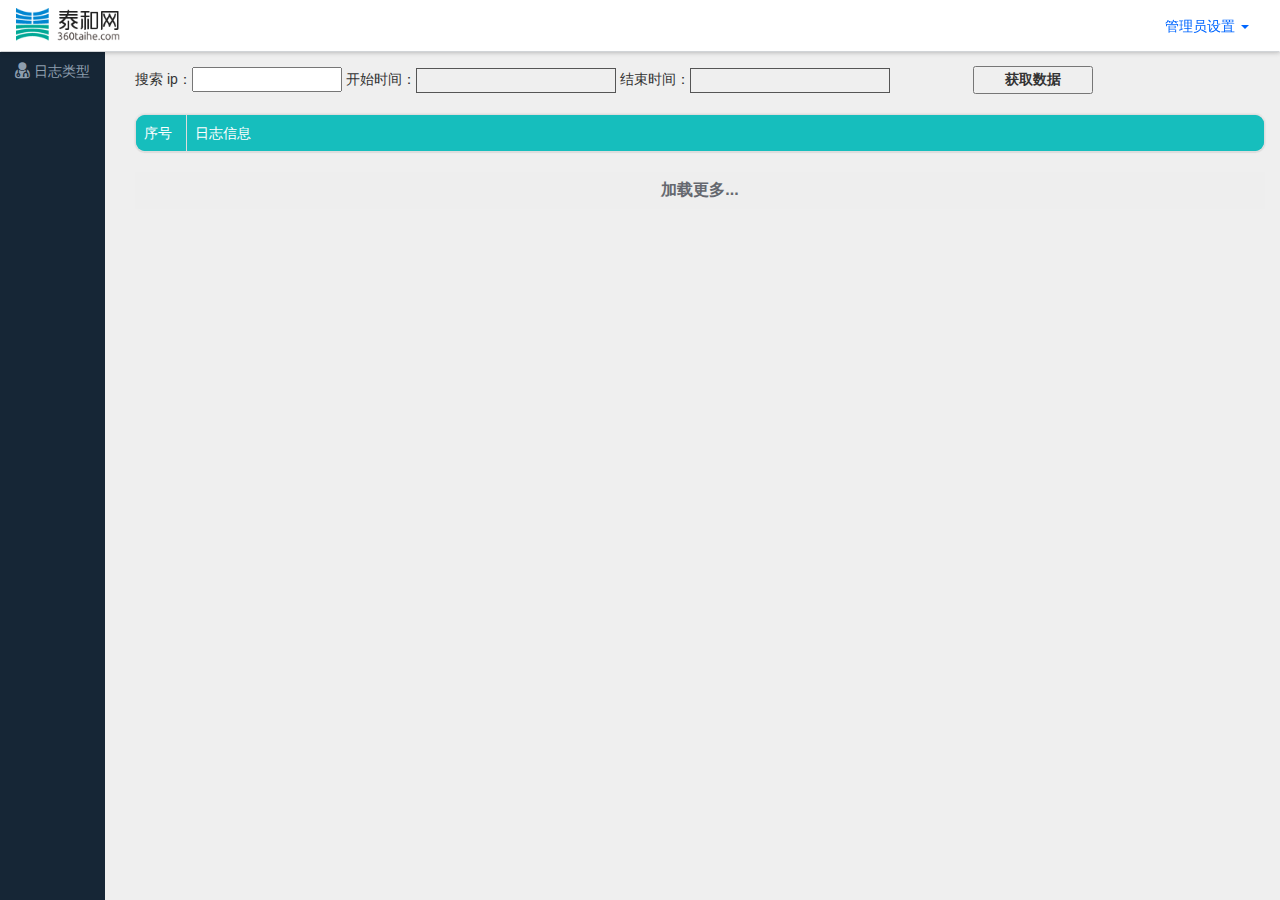
<file: index.html>
<!DOCTYPE html>
<html >
<head lang="en">
    <meta charset="UTF-8">
    <title>泰然云日志平台</title>
    <link rel="stylesheet" href="framework/bootstrap-3.0.0/css/bootstrap.min.css">
    <link rel="stylesheet" href="css/cxcalendar.css">
    <link rel="stylesheet" href="framework/Font-Awesome-3.2.1/css/font-awesome.min.css">
    <link rel="stylesheet" href="css/style.css">
    <link rel="stylesheet" href="css/calendar-date.css">
    <link id="scrollUpTheme" rel="stylesheet" href="css/themes/pill.css">
    <link rel="stylesheet" href="css/pubu.css">
    <link rel="stylesheet" href="css/bigimg.css">
    <!--<link id="scrollUpTheme1" rel="stylesheet" href="css/labs.css">-->

    <script src="framework/jquery-1.9.1.js"></script>
    <script src="js/calendar.js"></script>
    <script type="text/javascript" src="framework/bootstrap-3.0.0/js/bootstrap.js"></script>
    <script type="text/javascript" src="js/index2.html.js"></script>
    <script type="text/javascript" src="js/calendar-date.js" charset="GB2312"></script>
</head>
<body onload="showLog()">
<header id="header" class="navbar" ui-view="headbar">
    <div class="container-fluid">
        <!-- Brand and toggle get grouped for better mobile display -->
        <div class="navbar-brand">
            <img src="images/logo.png" height="34"/>
        </div>
        <!-- Collect the nav links, forms, and other content for toggling -->
        <div class="collapse navbar-collapse" id="bs-example-navbar-collapse-1">
            <ul class="nav navbar-nav navbar-right">
                <li class="dropdown">
                    <a class="dropdown-toggle" data-toggle="dropdown" role="button" aria-expanded="false">管理员设置 <span class="caret"></span></a>
                    <ul class="dropdown-menu" role="menu">
                        <li><a href="#">修改密码</a></li>
                        <li><a href="#">添加管理员</a></li>
                        <li class="divider"></li>
                        <li><a href="#">退出登录</a></li>
                    </ul>
                </li>
            </ul>
        </div><!-- /.navbar-collapse -->
    </div><!-- /.container-fluid -->
</header>
<section id="top"></section>
<nav id="nav" class="nav-primary nav-vertical" ui-view="navtype" ng-controller="navCtrl">
        <ul class="nav">
            <li>
                <a href="#userMeun" class="nav-header menu-first collapsed" data-toggle="collapse"><i class="icon-user-md icon-large"></i> 日志类型</a>
                <ul id="userMeun" class="nav nav-list collapse menu-second">
                    <li><a href="index.html" >access</a></li>
                    <li><a href="localhost.html">localhost</a></li>
                    <li><a href="hzcms.html">hzcms</a></li>
                    <li><a href="mysqld.html">mysqld</a></li>
                    <li><a href="catalina.html">catalina</a></li>

                </ul>
            </li>
            <!--<li>-->
                <!--<a href="#articleMenu" class="nav-header menu-first collapsed" data-toggle="collapse"><i class="icon-book icon-large"></i> 文章管理</a>-->
                <!--<ul id="articleMenu" class="nav nav-list collapse menu-second">-->
                    <!--<li><a href="#">添加文章</a></li>-->
                    <!--<li><a href="#">文章列表</a></li>-->
                <!--</ul>-->
            <!--</li>-->
        </ul>
</nav>

<section id="content">

    <section class="main padder">
        <div>
            <p>
               <!--日志类型：<select id="get_log_name" name="log_name">-->
                    <!--<option value="mysqld">mysqld</option>-->
                    <!--<option value="localhost_access_log" selected="true">localhost_access_log</option>-->
                    <!--<option value="localhost">localhost</option>-->
                    <!--<option value="hzcms">hzcms</option>-->
                    <!--<option value="catalina">catalina</option>-->
                <!--</select>-->
                搜索 ip：<input  id="search" name="GETIP" type="text" style="width:150px;height:25px">

                开始时间：<input id="start_time" name="mydate" type="text" class="input_cxcalendar" style="width:200px;height:25px" >
                结束时间：<input id="end_time" name="mydate2" type="text" class="input_cxcalendar" style="width:200px;height:25px">
                <button  id="viewmoretablename" value="localhost_access_log" onclick="showLog()" style="width:120px;height:28px;margin-left:80px"><label>获取数据</label></button>
            </p>


        </div>

            <div class="clear"></div>
            <div class="templatemo-content-widget no-padding">
                <div class="panel panel-default table-responsive">
                    <table name="tableHead"  class="table table-striped table-bordered templatemo-user-table">
                        <thead>
                        <tr style="background-color:#16bebd">
                            <td style="width: 50px">序号</td>
                            <td  >日志信息</td>
                        </tr>
                        </thead>
                        <tbody id="getJSON">
                        </tbody>
                    </table>
                </div>
            </div>

        <div  class="load_more" onclick="viewMore()"  >
            <span class="load_more_text" >加载更多...</span>
        </div>

        </section>
</section>

<script src="js/jquery.scrollUp.min.js"></script>
<script>
    $(function () {
        $.scrollUp();
    });
</script>


</body>
<script type="text/javascript" charset="GB2312">
    $('.input_cxcalendar').each(function(){
        var a = new Calendar({
            targetCls: $(this),
            type: 'yyyy-mm-dd HH:MM:SS',
            wday:0
        },function(val){
            console.log(val);
        });
    });
</script>

</html>
</file>
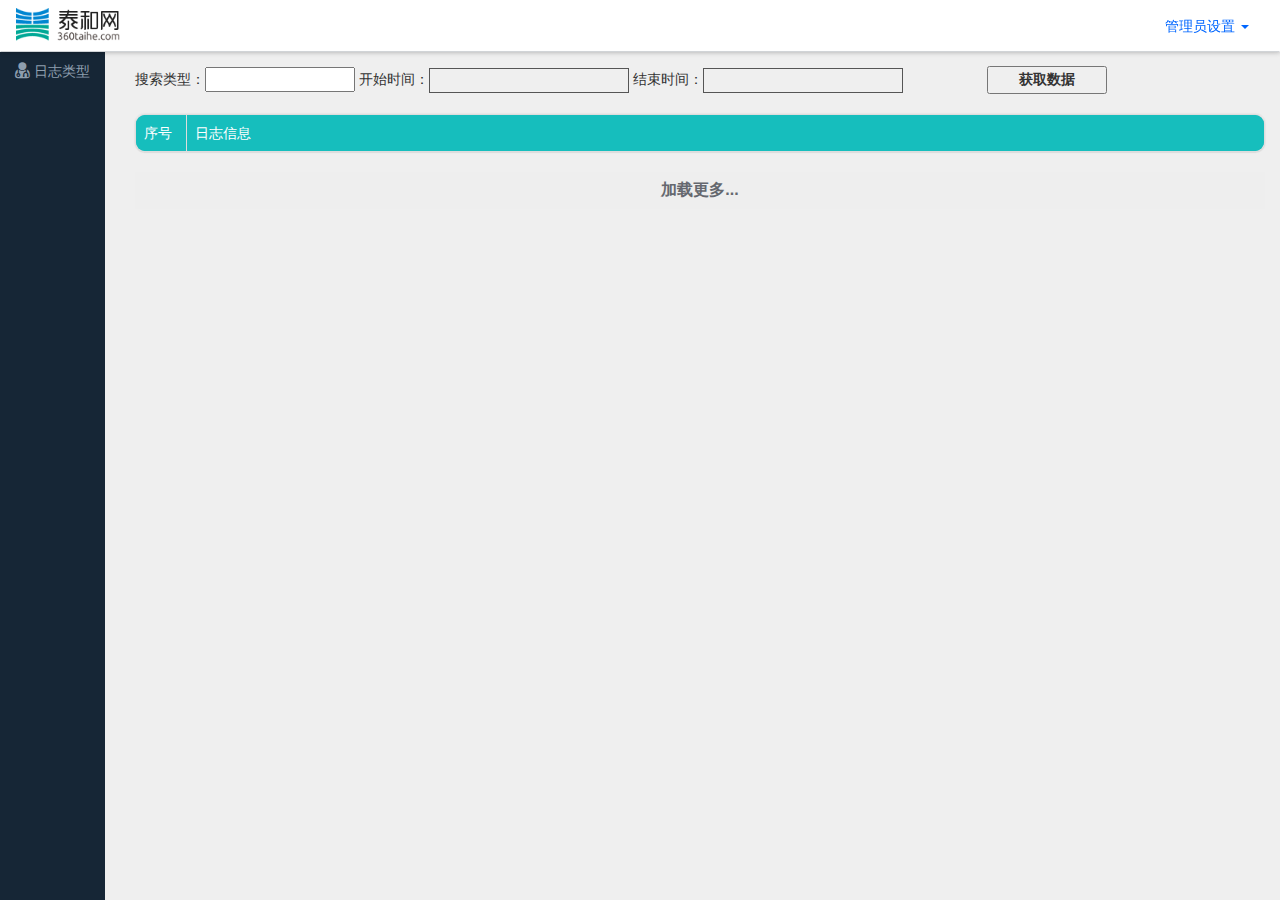
<file: catalina.html>
<!DOCTYPE html>
<html >
<head lang="en">
    <meta charset="UTF-8">
    <title>泰然云日志平台</title>
    <link rel="stylesheet" href="framework/bootstrap-3.0.0/css/bootstrap.min.css">
    <link rel="stylesheet" href="css/cxcalendar.css">
    <link rel="stylesheet" href="framework/Font-Awesome-3.2.1/css/font-awesome.min.css">
    <link rel="stylesheet" href="css/style.css">
    <link rel="stylesheet" href="css/calendar-date.css">
    <link id="scrollUpTheme" rel="stylesheet" href="css/themes/pill.css">
    <link rel="stylesheet" href="css/pubu.css">
    <link rel="stylesheet" href="css/bigimg.css">
    <!--<link id="scrollUpTheme1" rel="stylesheet" href="css/labs.css">-->

    <script src="framework/jquery-1.9.1.js"></script>
    <script src="js/calendar.js"></script>
    <script type="text/javascript" src="framework/bootstrap-3.0.0/js/bootstrap.js"></script>
    <script type="text/javascript" src="js/index2.html.js"></script>
    <script type="text/javascript" src="js/calendar-date.js" charset="GB2312"></script>
</head>
<body onload="showLog()">
<header id="header" class="navbar" ui-view="headbar">
    <div class="container-fluid">
        <!-- Brand and toggle get grouped for better mobile display -->
        <div class="navbar-brand">
            <img src="images/logo.png" height="34"/>
        </div>
        <!-- Collect the nav links, forms, and other content for toggling -->
        <div class="collapse navbar-collapse" id="bs-example-navbar-collapse-1">
            <ul class="nav navbar-nav navbar-right">
                <li class="dropdown">
                    <a class="dropdown-toggle" data-toggle="dropdown" role="button" aria-expanded="false">管理员设置 <span class="caret"></span></a>
                    <ul class="dropdown-menu" role="menu">
                        <li><a href="#">修改密码</a></li>
                        <li><a href="#">添加管理员</a></li>
                        <li class="divider"></li>
                        <li><a href="#">退出登录</a></li>
                    </ul>
                </li>
            </ul>
        </div><!-- /.navbar-collapse -->
    </div><!-- /.container-fluid -->
</header>
<section id="top"></section>
<nav id="nav" class="nav-primary nav-vertical" ui-view="navtype" ng-controller="navCtrl">
    <ul class="nav">
        <li>
            <a href="#userMeun" class="nav-header menu-first collapsed" data-toggle="collapse"><i class="icon-user-md icon-large"></i> 日志类型</a>
            <ul id="userMeun" class="nav nav-list collapse menu-second">
                <li><a href="index.html">access</a></li>
                <li><a href="localhost.html">localhost</a></li>
                <li><a href="hzcms.html">hzcms</a></li>
                <li><a href="mysqld.html">mysqld</a></li>
                <li><a href="catalina.html">catalina</a></li>

            </ul>
        </li>
        <!--<li>-->
        <!--<a href="#articleMenu" class="nav-header menu-first collapsed" data-toggle="collapse"><i class="icon-book icon-large"></i> 文章管理</a>-->
        <!--<ul id="articleMenu" class="nav nav-list collapse menu-second">-->
        <!--<li><a href="#">添加文章</a></li>-->
        <!--<li><a href="#">文章列表</a></li>-->
        <!--</ul>-->
        <!--</li>-->
    </ul>
</nav>

<section id="content">

    <section class="main padder">
        <div>
            <p>
                <!--日志类型：<select id="get_log_name" name="log_name">-->
                <!--<option value="mysqld">mysqld</option>-->
                <!--<option value="localhost_access_log" selected="true">localhost_access_log</option>-->
                <!--<option value="localhost">localhost</option>-->
                <!--<option value="hzcms">hzcms</option>-->
                <!--<option value="catalina">catalina</option>-->
            <!--</select>-->
                搜索类型：<input  id="search" name="GETIP" type="text" style="width:150px;height:25px">

                开始时间：<input id="start_time" name="mydate" type="text" class="input_cxcalendar" style="width:200px;height:25px" >
                结束时间：<input id="end_time" name="mydate2" type="text" class="input_cxcalendar" style="width:200px;height:25px">
                <button  id="viewmoretablename" value="catalina" onclick="showLog()" style="width:120px;height:28px;margin-left:80px"><label>获取数据</label></button>
            </p>


        </div>

        <div class="clear"></div>
        <div class="templatemo-content-widget no-padding">
            <div class="panel panel-default table-responsive">
                <table name="tableHead"  class="table table-striped table-bordered templatemo-user-table">
                    <thead>
                    <tr style="background-color:#16bebd">
                        <td style="width: 50px">序号</td>
                        <td  >日志信息</td>
                    </tr>
                    </thead>
                    <tbody id="getJSON">
                    </tbody>
                </table>
            </div>
        </div>
        <div  class="load_more" onclick="viewMore()" >
            <span class="load_more_text" >加载更多...</span>
        </div>

    </section>
</section>

<script src="js/jquery.scrollUp.min.js"></script>
<script>
    $(function () {
        $.scrollUp();
    });
</script>


</body>
<script type="text/javascript" charset="GB2312">
    $('.input_cxcalendar').each(function(){
        var a = new Calendar({
            targetCls: $(this),
            type: 'yyyy-mm-dd HH:MM:SS',
            wday:0
        },function(val){
            console.log(val);
        });
    });
</script>

</html>
</file>
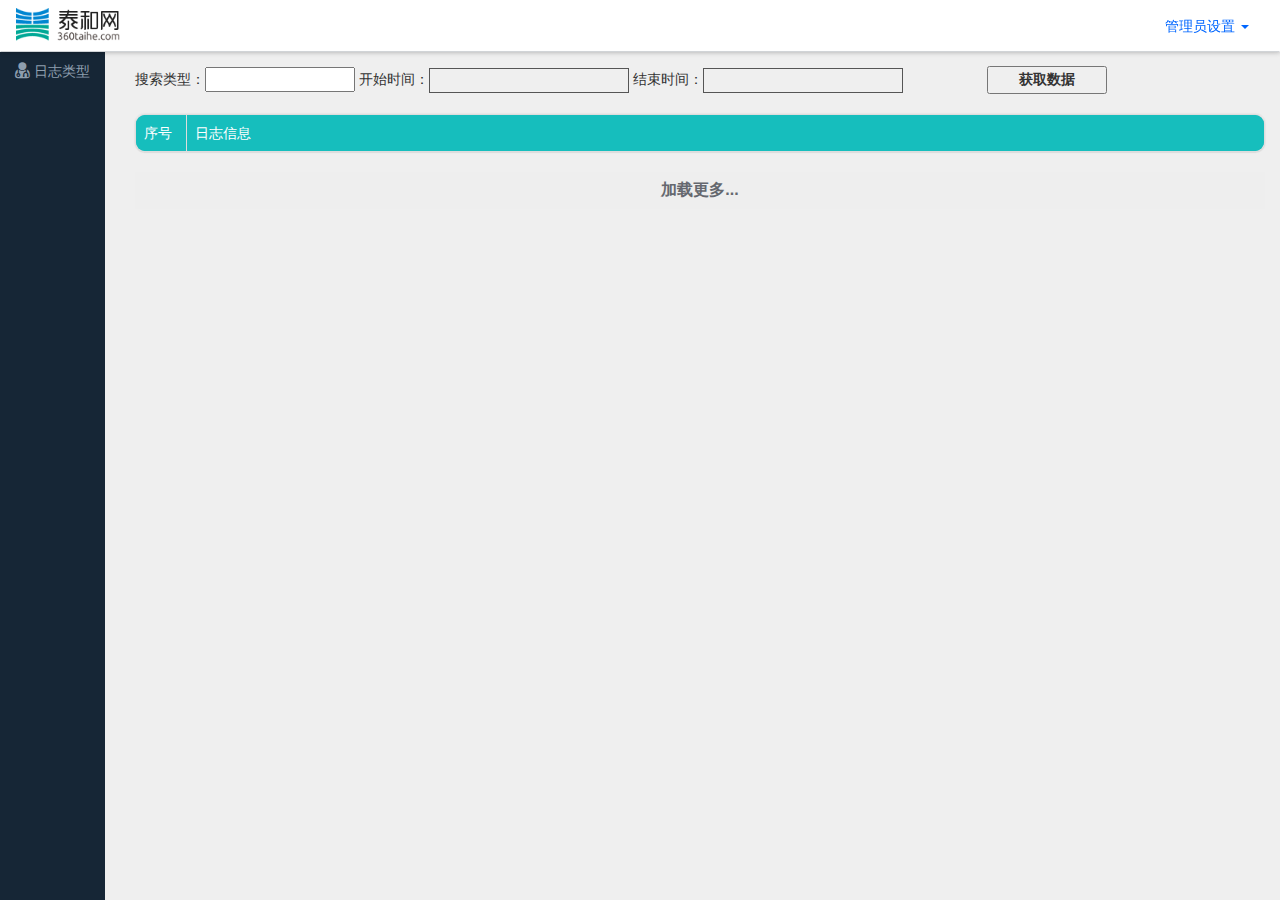
<file: hzcms.html>
<!DOCTYPE html>
<html>
<head lang="en">
    <meta charset="UTF-8">
    <title>泰然云日志平台</title>
    <link rel="stylesheet" href="framework/bootstrap-3.0.0/css/bootstrap.min.css">
    <link rel="stylesheet" href="css/cxcalendar.css">
    <link rel="stylesheet" href="framework/Font-Awesome-3.2.1/css/font-awesome.min.css">
    <link rel="stylesheet" href="css/style.css">
    <link rel="stylesheet" href="css/calendar-date.css">
    <link id="scrollUpTheme" rel="stylesheet" href="css/themes/pill.css">
    <link rel="stylesheet" href="css/pubu.css">
    <link rel="stylesheet" href="css/bigimg.css">
    <!--<link id="scrollUpTheme1" rel="stylesheet" href="css/labs.css">-->

    <script src="framework/jquery-1.9.1.js"></script>
    <script src="js/calendar.js"></script>
    <script type="text/javascript" src="framework/bootstrap-3.0.0/js/bootstrap.js"></script>
    <script type="text/javascript" src="js/index2.html.js"></script>
    <script type="text/javascript" src="js/calendar-date.js" charset="GB2312"></script>
</head>
<body onload="showLog()">
<header id="header" class="navbar" ui-view="headbar">
    <div class="container-fluid">
        <!-- Brand and toggle get grouped for better mobile display -->
        <div class="navbar-brand">
            <img src="images/logo.png" height="34"/>
        </div>
        <!-- Collect the nav links, forms, and other content for toggling -->
        <div class="collapse navbar-collapse" id="bs-example-navbar-collapse-1">
            <ul class="nav navbar-nav navbar-right">
                <li class="dropdown">
                    <a class="dropdown-toggle" data-toggle="dropdown" role="button" aria-expanded="false">管理员设置 <span class="caret"></span></a>
                    <ul class="dropdown-menu" role="menu">
                        <li><a href="#">修改密码</a></li>
                        <li><a href="#">添加管理员</a></li>
                        <li class="divider"></li>
                        <li><a href="#">退出登录</a></li>
                    </ul>
                </li>
            </ul>
        </div><!-- /.navbar-collapse -->
    </div><!-- /.container-fluid -->
</header>
<section id="top"></section>
<nav id="nav" class="nav-primary nav-vertical" ui-view="navtype" ng-controller="navCtrl">
    <ul class="nav">
        <li>
            <a href="#userMeun" class="nav-header menu-first collapsed" data-toggle="collapse"><i class="icon-user-md icon-large"></i> 日志类型</a>
            <ul id="userMeun" class="nav nav-list collapse menu-second">
                <li><a href="index.html">access</a></li>
                <li><a href="localhost.html">localhost</a></li>
                <li><a href="hzcms.html">hzcms</a></li>
                <li><a href="mysqld.html">mysqld</a></li>
                <li><a href="catalina.html">catalina</a></li>

            </ul>
        </li>
        <!--<li>-->
        <!--<a href="#articleMenu" class="nav-header menu-first collapsed" data-toggle="collapse"><i class="icon-book icon-large"></i> 文章管理</a>-->
        <!--<ul id="articleMenu" class="nav nav-list collapse menu-second">-->
        <!--<li><a href="#">添加文章</a></li>-->
        <!--<li><a href="#">文章列表</a></li>-->
        <!--</ul>-->
        <!--</li>-->
    </ul>
</nav>

<section id="content">

    <section class="main padder">
        <div>
            <p>
                <!--日志类型：<select id="get_log_name" name="log_name">-->
                <!--<option value="mysqld">mysqld</option>-->
                <!--<option value="localhost_access_log" selected="true">localhost_access_log</option>-->
                <!--<option value="localhost">localhost</option>-->
                <!--<option value="hzcms">hzcms</option>-->
                <!--<option value="catalina">catalina</option>-->
            <!--</select>-->
                搜索类型：<input  id="search" name="GETIP" type="text" style="width:150px;height:25px">

                开始时间：<input id="start_time" name="mydate" type="text" class="input_cxcalendar" style="width:200px;height:25px" >
                结束时间：<input id="end_time" name="mydate2" type="text" class="input_cxcalendar" style="width:200px;height:25px">
                <button id="viewmoretablename" value="hzcms" onclick="showLog()" style="width:120px;height:28px;margin-left:80px"><label>获取数据</label></button>
            </p>


        </div>

        <div class="clear"></div>
        <div class="templatemo-content-widget no-padding">
            <div class="panel panel-default table-responsive">
                <table name="tableHead"  class="table table-striped table-bordered templatemo-user-table">
                    <thead>
                    <tr style="background-color:#16bebd">
                        <td style="width: 50px">序号</td>
                        <td  >日志信息</td>
                    </tr>
                    </thead>
                    <tbody id="getJSON">
                    </tbody>
                </table>
            </div>
        </div>
        <div  class="load_more" onclick="viewMore()" >
            <span class="load_more_text" >加载更多...</span>
        </div>

    </section>
</section>

<script src="js/jquery.scrollUp.min.js"></script>
<script>
    $(function () {
        $.scrollUp();
    });
</script>


</body>
<script type="text/javascript" charset="GB2312">
    $('.input_cxcalendar').each(function(){
        var a = new Calendar({
            targetCls: $(this),
            type: 'yyyy-mm-dd HH:MM:SS',
            wday:0
        },function(val){
            console.log(val);
        });
    });
</script>

</html>
</file>
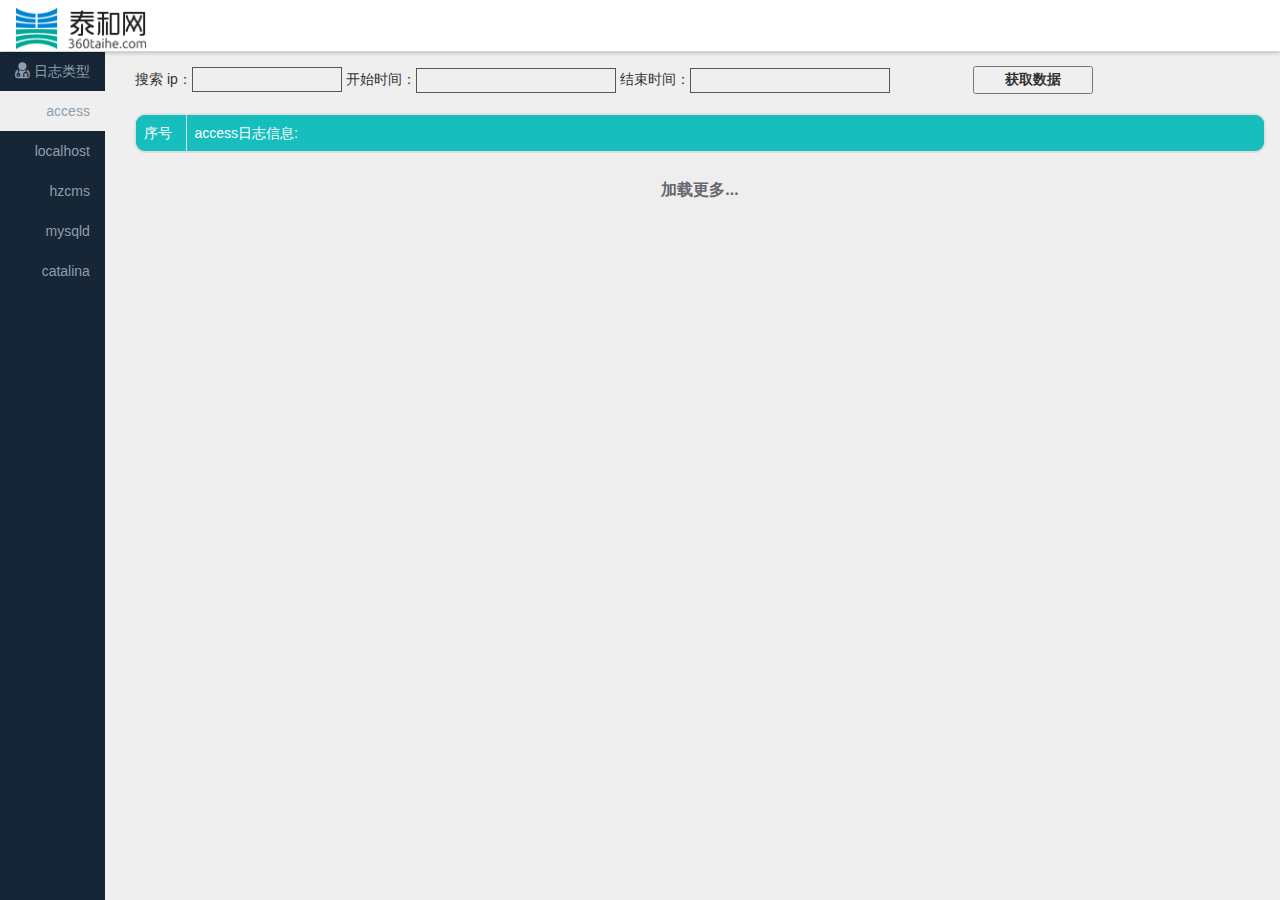
<file: index2.html>
<!DOCTYPE html>
<html >
<head lang="en">
    <meta charset="UTF-8">
    <title>泰然云日志平台</title>
    <link rel="stylesheet" href="framework/bootstrap-3.0.0/css/bootstrap.min.css">
    <link rel="stylesheet" href="css/cxcalendar.css">
    <link rel="stylesheet" href="framework/Font-Awesome-3.2.1/css/font-awesome.min.css">
    <link rel="stylesheet" href="css/style.css">
    <link rel="stylesheet" href="css/calendar-date.css">
    <link id="scrollUpTheme" rel="stylesheet" href="css/themes/pill.css">
    <link rel="stylesheet" href="css/pubu.css">
    <link rel="stylesheet" href="css/bigimg.css">
    <!--<link id="scrollUpTheme1" rel="stylesheet" href="css/labs.css">-->
    <style type="text/css">
        .active
        {
            /*color: red;*/
            background-color:#efefef;
        }
    </style>
    <script src="framework/jquery-1.9.1.js"></script>
    <script src="js/calendar.js"></script>
    <script type="text/javascript" src="framework/bootstrap-3.0.0/js/bootstrap.js"></script>
    <script type="text/javascript" src="js/simple.tairan.log.html.js"></script>
    <script type="text/javascript" src="js/calendar-date.js" charset="utf-8"></script>
    <script type="text/javascript" src="js/scrollDown.js"></script>
    <script type="text/javascript" src="js/chooseHighLight.js"></script>


</head>
<body onload="changeTableName('localhost_access_log');showLog()">
<header id="header" class="navbar" ui-view="headbar">
    <div class="container-fluid">
        <!-- Brand and toggle get grouped for better mobile display -->
        <div class="navbar-brand">
           <img src="images/logo.png" height="43"/>
        </div>
        <!-- Collect the nav links, forms, and other content for toggling 
        <div class="collapse navbar-collapse" id="bs-example-navbar-collapse-1">
            <ul class="nav navbar-nav navbar-right">
                <li class="dropdown">
                    <a class="dropdown-toggle" data-toggle="dropdown" role="button" aria-expanded="false">管理员设置 <span class="caret"></span></a>
                    <ul class="dropdown-menu" role="menu">
                        <li><a href="#">修改密码</a></li>
                        <li><a href="#">添加管理员</a></li>
                        <li class="divider"></li>
                        <li><a href="#">退出登录</a></li>
                    </ul>
                </li>
            </ul>
        </div>
        -->
    </div><!-- /.container-fluid -->
</header>
<section id="top"></section>
<nav id="nav" class="nav-primary nav-vertical" ui-view="navtype" ng-controller="navCtrl">
    <ul class="nav">
        <li>
            <a href="#userMeun" class="nav-header menu-first collapsed" data-toggle="collapse"><i class="icon-user-md icon-large"></i> 日志类型</a>
            <ul id="userMeun" value="localhost_access_log" class="nav nav-list collapse in menu-second">
                <li class="active" id="access"  value="localhost_access_log" onclick="changeTableName('localhost_access_log');showLog()"><a href="#">access</a></li>
                <li id="localhost"   value="localhost" onclick="changeTableName('localhost');showLog()" ><a href="#">localhost</a></li>
                <li id="hzcms"   value="hzcms" onclick="changeTableName('hzcms');showLog()"><a href="#">hzcms</a></li>
                <li id="mysqld"   value="mysqld" onclick="changeTableName('mysqld');showLog()"><a href="#">mysqld</a></li>
                <li id="catalina"   value="catalina" onclick="changeTableName('catalina');showLog()"><a href="#">catalina</a></li>

            </ul>
        </li>
        <!--<li>-->
        <!--<a href="#articleMenu" class="nav-header menu-first collapsed" data-toggle="collapse"><i class="icon-book icon-large"></i> 文章管理</a>-->
        <!--<ul id="articleMenu" class="nav nav-list collapse menu-second">-->
        <!--<li><a href="#">添加文章</a></li>-->
        <!--<li><a href="#">文章列表</a></li>-->
        <!--</ul>-->
        <!--</li>-->
    </ul>
</nav>

<section id="content">

    <section class="main padder">
        <div>
            <p>
                <!--日志类型：<select id="get_log_name" name="log_name">-->
                <!--<option value="SEVERE" selected="true">SEVERE</option>-->
                <!--<option value="WARNING" >WARNING</option>-->
                <!--<option value="INFO">INFO</option>-->
                <!--<option value="CONFIG">CONFIG</option>-->
                <!--<option value="FINE">FINE</option>-->
                <!--<option value="FINER">FINER</option>-->
                <!--<option value="FINEST">FINEST</option>-->
            <!--</select>-->
                <span id="searchCondition" width="25px"></span>
                <!--<input  id="search" name="GETIP"  type="text" style="width:150px;height:25px">-->
                <!--<span id= "conditionChange"></span>-->
                开始时间：<input  readonly  id="start_time" name="mydate" type="text" class="input_cxcalendar" style="width:200px;height:25px" >
                结束时间：<input  readonly id="end_time" name="mydate2"  type="text" class="input_cxcalendar" style="width:200px;height:25px">
                <button   value="localhost_access_log" onclick="showLog()" style="width:120px;height:28px;margin-left:80px"><label>获取数据</label></button>
            </p>


        </div>

        <div class="clear"></div>
        <div class="templatemo-content-widget no-padding">
            <div class="panel panel-default table-responsive">
                <table name="tableHead"  class="table table-striped table-bordered templatemo-user-table">
                    <thead>
                    <tr style="background-color:#16bebd">
                        <td style="width: 50px">序号</td>
                        <td id="changeLogInfoName">日志信息</td>
                    </tr>
                    </thead>
                    <tbody id="getJSON">
                    </tbody>
                </table>
            </div>
        </div>
        <div  id ="displayOrNot"  class="load_more" >
            <span class="load_more_text" >加载更多...</span>
        </div>

    </section>
</section>

<script src="js/jquery.scrollUp.min.js" charset="utf-8"></script>
<script>
    $(function () {
        $.scrollUp();
    });
</script>
</body>
<script type="text/javascript" charset="UTF-8">
    $('.input_cxcalendar').each(function(){
        var a = new Calendar({
            targetCls: $(this),
            type: 'yyyy-mm-dd HH:MM:SS',
            wday:0
        },function(val){
            console.log(val);
        });
    });
</script>

</html>
</file>
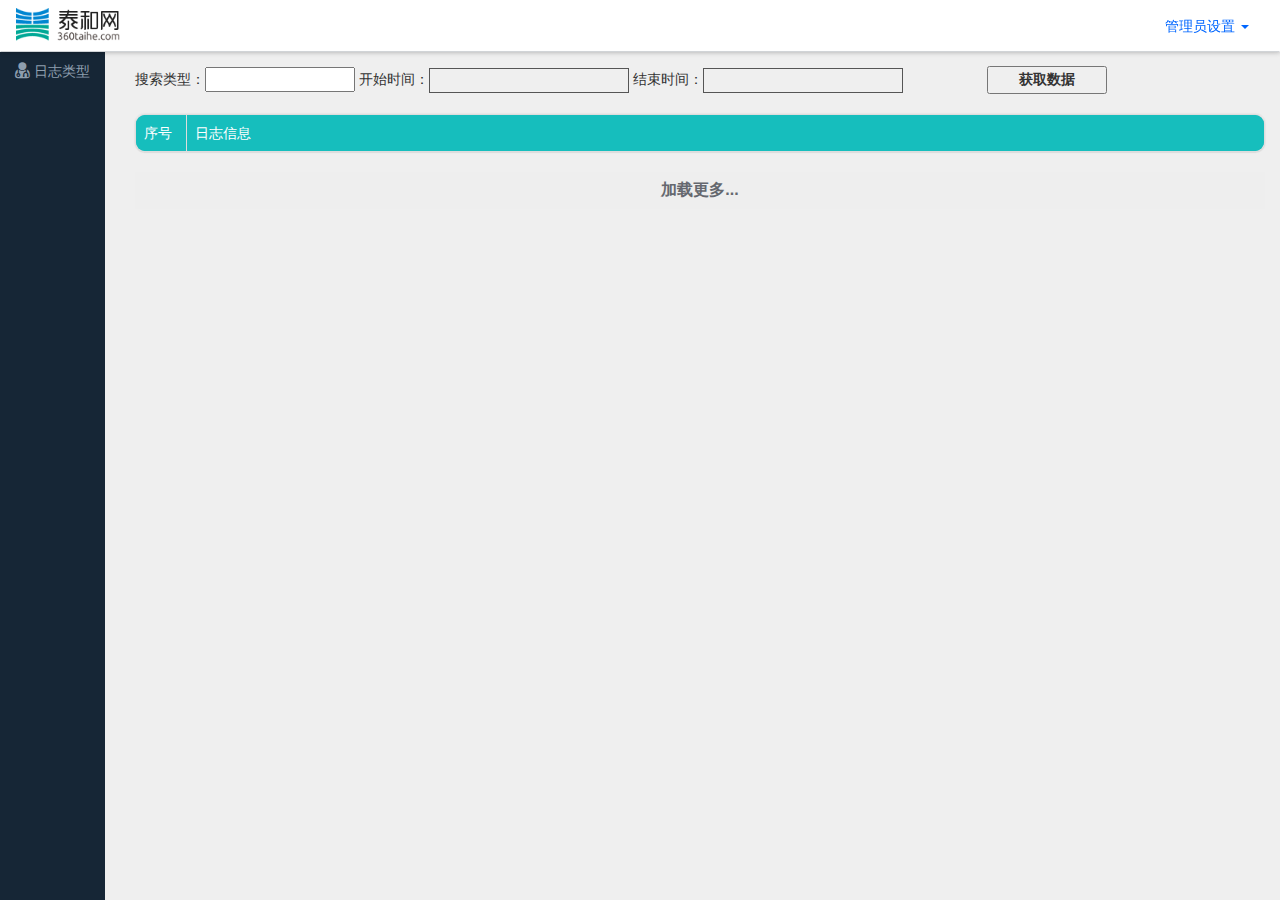
<file: localhost.html>
<!DOCTYPE html>
<html>
<head lang="en">
    <meta charset="UTF-8">
    <title>泰然云日志平台</title>
    <link rel="stylesheet" href="framework/bootstrap-3.0.0/css/bootstrap.min.css">
    <link rel="stylesheet" href="css/cxcalendar.css">
    <link rel="stylesheet" href="framework/Font-Awesome-3.2.1/css/font-awesome.min.css">
    <link rel="stylesheet" href="css/style.css">
    <link rel="stylesheet" href="css/calendar-date.css">
    <link id="scrollUpTheme" rel="stylesheet" href="css/themes/pill.css">
    <link rel="stylesheet" href="css/pubu.css">
    <link rel="stylesheet" href="css/bigimg.css">
    <!--<link id="scrollUpTheme1" rel="stylesheet" href="css/labs.css">-->

    <script src="framework/jquery-1.9.1.js"></script>
    <script src="js/calendar.js"></script>
    <script type="text/javascript" src="framework/bootstrap-3.0.0/js/bootstrap.js"></script>
    <script type="text/javascript" src="js/index2.html.js"></script>
    <script type="text/javascript" src="js/calendar-date.js" charset="GB2312"></script>
</head>
<body onload="showLog()">
<header id="header" class="navbar" ui-view="headbar">
    <div class="container-fluid">
        <!-- Brand and toggle get grouped for better mobile display -->
        <div class="navbar-brand">
            <img src="images/logo.png" height="34"/>
        </div>
        <!-- Collect the nav links, forms, and other content for toggling -->
        <div class="collapse navbar-collapse" id="bs-example-navbar-collapse-1">
            <ul class="nav navbar-nav navbar-right">
                <li class="dropdown">
                    <a class="dropdown-toggle" data-toggle="dropdown" role="button" aria-expanded="false">管理员设置 <span class="caret"></span></a>
                    <ul class="dropdown-menu" role="menu">
                        <li><a href="#">修改密码</a></li>
                        <li><a href="#">添加管理员</a></li>
                        <li class="divider"></li>
                        <li><a href="#">退出登录</a></li>
                    </ul>
                </li>
            </ul>
        </div><!-- /.navbar-collapse -->
    </div><!-- /.container-fluid -->
</header>
<section id="top"></section>
<nav id="nav" class="nav-primary nav-vertical" ui-view="navtype" ng-controller="navCtrl">
    <ul class="nav">
        <li>
            <a href="#userMeun" class="nav-header menu-first collapsed" data-toggle="collapse"><i class="icon-user-md icon-large"></i> 日志类型</a>
            <ul id="userMeun" class="nav nav-list collapse menu-second">
                <li><a href="index.html">access</a></li>
                <li><a href="localhost.html">localhost</a></li>
                <li><a href="hzcms.html">hzcms</a></li>
                <li><a href="mysqld.html">mysqld</a></li>
                <li><a href="catalina.html">catalina</a></li>

            </ul>
        </li>
        <!--<li>-->
        <!--<a href="#articleMenu" class="nav-header menu-first collapsed" data-toggle="collapse"><i class="icon-book icon-large"></i> 文章管理</a>-->
        <!--<ul id="articleMenu" class="nav nav-list collapse menu-second">-->
        <!--<li><a href="#">添加文章</a></li>-->
        <!--<li><a href="#">文章列表</a></li>-->
        <!--</ul>-->
        <!--</li>-->
    </ul>
</nav>

<section id="content">

    <section class="main padder">
        <div>
            <p>
                <!--日志类型：<select id="get_log_name" name="log_name">-->
                <!--<option value="mysqld">mysqld</option>-->
                <!--<option value="localhost_access_log" selected="true">localhost_access_log</option>-->
                <!--<option value="localhost">localhost</option>-->
                <!--<option value="hzcms">hzcms</option>-->
                <!--<option value="catalina">catalina</option>-->
            <!--</select>-->
                搜索类型：<input  id="search" name="GETIP" type="text" style="width:150px;height:25px">

                开始时间：<input id="start_time" name="mydate" type="text" class="input_cxcalendar" style="width:200px;height:25px" >
                结束时间：<input id="end_time" name="mydate2" type="text" class="input_cxcalendar" style="width:200px;height:25px">
                <button  id="viewmoretablename" value="localhost" onclick="showLog()" style="width:120px;height:28px;margin-left:80px"><label>获取数据</label></button>
            </p>


        </div>

        <div class="clear"></div>
        <div class="templatemo-content-widget no-padding">
            <div class="panel panel-default table-responsive">
                <table name="tableHead"  class="table table-striped table-bordered templatemo-user-table">
                    <thead>
                    <tr style="background-color:#16bebd">
                        <td style="width: 50px">序号</td>
                        <td  >日志信息</td>
                    </tr>
                    </thead>
                    <tbody id="getJSON">
                    </tbody>
                </table>
            </div>
        </div>
        <div  class="load_more" onclick="viewMore()" >
            <span class="load_more_text" >加载更多...</span>
        </div>

    </section>
</section>

<script src="js/jquery.scrollUp.min.js"></script>
<script>
    $(function () {
        $.scrollUp();
    });
</script>


</body>
<script type="text/javascript" charset="GB2312">
    $('.input_cxcalendar').each(function(){
        var a = new Calendar({
            targetCls: $(this),
            type: 'yyyy-mm-dd HH:MM:SS',
            wday:0
        },function(val){
            console.log(val);
        });
    });
</script>

</html>
</file>
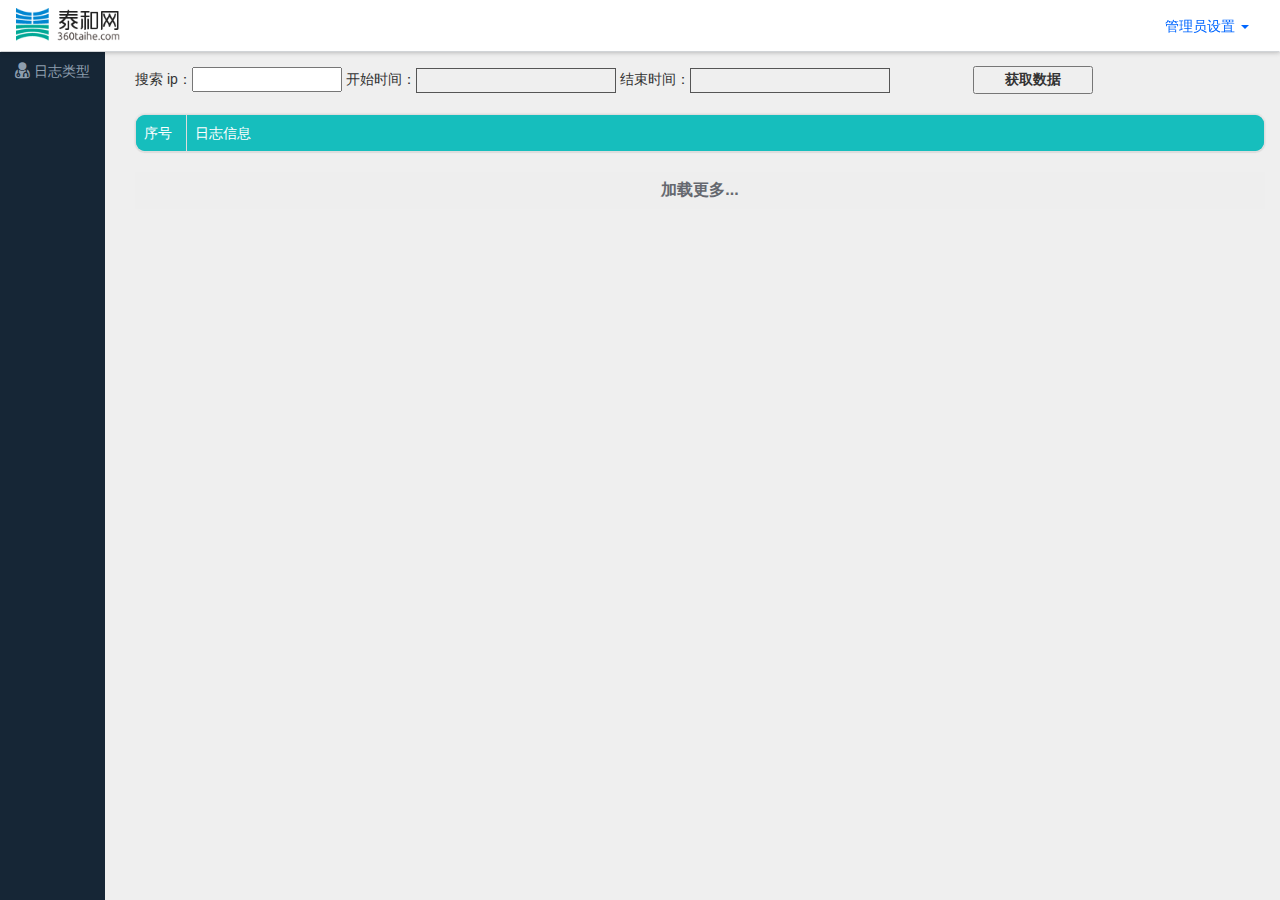
<file: log_analysis_demo.html>
<!DOCTYPE html>
<html >
<head lang="en">
    <meta charset="GB2312">
    <title>̩Ȼ����־ƽ̨</title>
    <link rel="stylesheet" href="framework/bootstrap-3.0.0/css/bootstrap.min.css">
    <link rel="stylesheet" href="css/cxcalendar.css">
    <link rel="stylesheet" href="framework/Font-Awesome-3.2.1/css/font-awesome.min.css">
    <link rel="stylesheet" href="css/style.css">
    <link rel="stylesheet" href="css/calendar-date.css">
    <link id="scrollUpTheme" rel="stylesheet" href="css/themes/pill.css">
    <link rel="stylesheet" href="css/pubu.css">
    <link rel="stylesheet" href="css/bigimg.css">
    <!--<link id="scrollUpTheme1" rel="stylesheet" href="css/labs.css">-->

    <script src="framework/jquery-1.9.1.js"></script>
    <script src="js/calendar.js"></script>
    <script type="text/javascript" src="framework/bootstrap-3.0.0/js/bootstrap.js"></script>
    <script type="text/javascript" src="js/index2.html.js"></script>
    <script type="text/javascript" src="js/calendar-date.js" charset="GB2312"></script>
</head>
<body onload="showLog()">
<header id="header" class="navbar" ui-view="headbar">
    <div class="container-fluid">
        <!-- Brand and toggle get grouped for better mobile display -->
        <div class="navbar-brand">
            <img src="images/logo.png" height="34"/>
        </div>
        <!-- Collect the nav links, forms, and other content for toggling -->
        <div class="collapse navbar-collapse" id="bs-example-navbar-collapse-1">
            <ul class="nav navbar-nav navbar-right">
                <li class="dropdown">
                    <a class="dropdown-toggle" data-toggle="dropdown" role="button" aria-expanded="false">����Ա���� <span class="caret"></span></a>
                    <ul class="dropdown-menu" role="menu">
                        <li><a href="#">�޸�����</a></li>
                        <li><a href="#">���ӹ���Ա</a></li>
                        <li class="divider"></li>
                        <li><a href="#">�˳���¼</a></li>
                    </ul>
                </li>
            </ul>
        </div><!-- /.navbar-collapse -->
    </div><!-- /.container-fluid -->
</header>
<section id="top"></section>
<nav id="nav" class="nav-primary nav-vertical" ui-view="navtype" ng-controller="navCtrl">
        <ul class="nav">
            <li>
                <a href="#userMeun" class="nav-header menu-first collapsed" data-toggle="collapse"><i class="icon-user-md icon-large"></i> ��־����</a>
                <ul id="userMeun" class="nav nav-list collapse menu-second">
                    <li><a href="log_analysis_demo.html" >access</a></li>
                    <li><a href="localhost.html">localhost</a></li>
                    <li><a href="hzcms.html">hzcms</a></li>
                    <li><a href="mysqld.html">mysqld</a></li>
                    <li><a href="catalina.html">catalina</a></li>

                </ul>
            </li>
            <!--<li>-->
                <!--<a href="#articleMenu" class="nav-header menu-first collapsed" data-toggle="collapse"><i class="icon-book icon-large"></i> ���¹���</a>-->
                <!--<ul id="articleMenu" class="nav nav-list collapse menu-second">-->
                    <!--<li><a href="#">��������</a></li>-->
                    <!--<li><a href="#">�����б�</a></li>-->
                <!--</ul>-->
            <!--</li>-->
        </ul>
</nav>

<section id="content">

    <section class="main padder">
        <div>
            <p>
               <!--��־���ͣ�<select id="get_log_name" name="log_name">-->
                    <!--<option value="mysqld">mysqld</option>-->
                    <!--<option value="localhost_access_log" selected="true">localhost_access_log</option>-->
                    <!--<option value="localhost">localhost</option>-->
                    <!--<option value="hzcms">hzcms</option>-->
                    <!--<option value="catalina">catalina</option>-->
                <!--</select>-->
                ���� ip��<input  id="search" name="GETIP" type="text" style="width:150px;height:25px">

                ��ʼʱ�䣺<input id="start_time" name="mydate" type="text" class="input_cxcalendar" style="width:200px;height:25px" >
                ����ʱ�䣺<input id="end_time" name="mydate2" type="text" class="input_cxcalendar" style="width:200px;height:25px">
                <button  id="viewmoretablename" value="localhost_access_log" onclick="showLog()" style="width:120px;height:28px;margin-left:80px"><label>��ȡ����</label></button>
            </p>


        </div>

            <div class="clear"></div>
            <div class="templatemo-content-widget no-padding">
                <div class="panel panel-default table-responsive">
                    <table name="tableHead"  class="table table-striped table-bordered templatemo-user-table">
                        <thead>
                        <tr style="background-color:#16bebd">
                            <td style="width: 50px">���</td>
                            <td  >��־��Ϣ</td>
                        </tr>
                        </thead>
                        <tbody id="getJSON">
                        </tbody>
                    </table>
                </div>
            </div>

        <div  class="load_more" onclick="viewMore()"  >
            <span class="load_more_text" >���ظ���...</span>
        </div>

        </section>
</section>

<script src="js/jquery.scrollUp.min.js"></script>
<script>
    $(function () {
        $.scrollUp();
    });
</script>


</body>
<script type="text/javascript" charset="GB2312">
    $('.input_cxcalendar').each(function(){
        var a = new Calendar({
            targetCls: $(this),
            type: 'yyyy-mm-dd HH:MM:SS',
            wday:0
        },function(val){
            console.log(val);
        });
    });
</script>

</html>
</file>
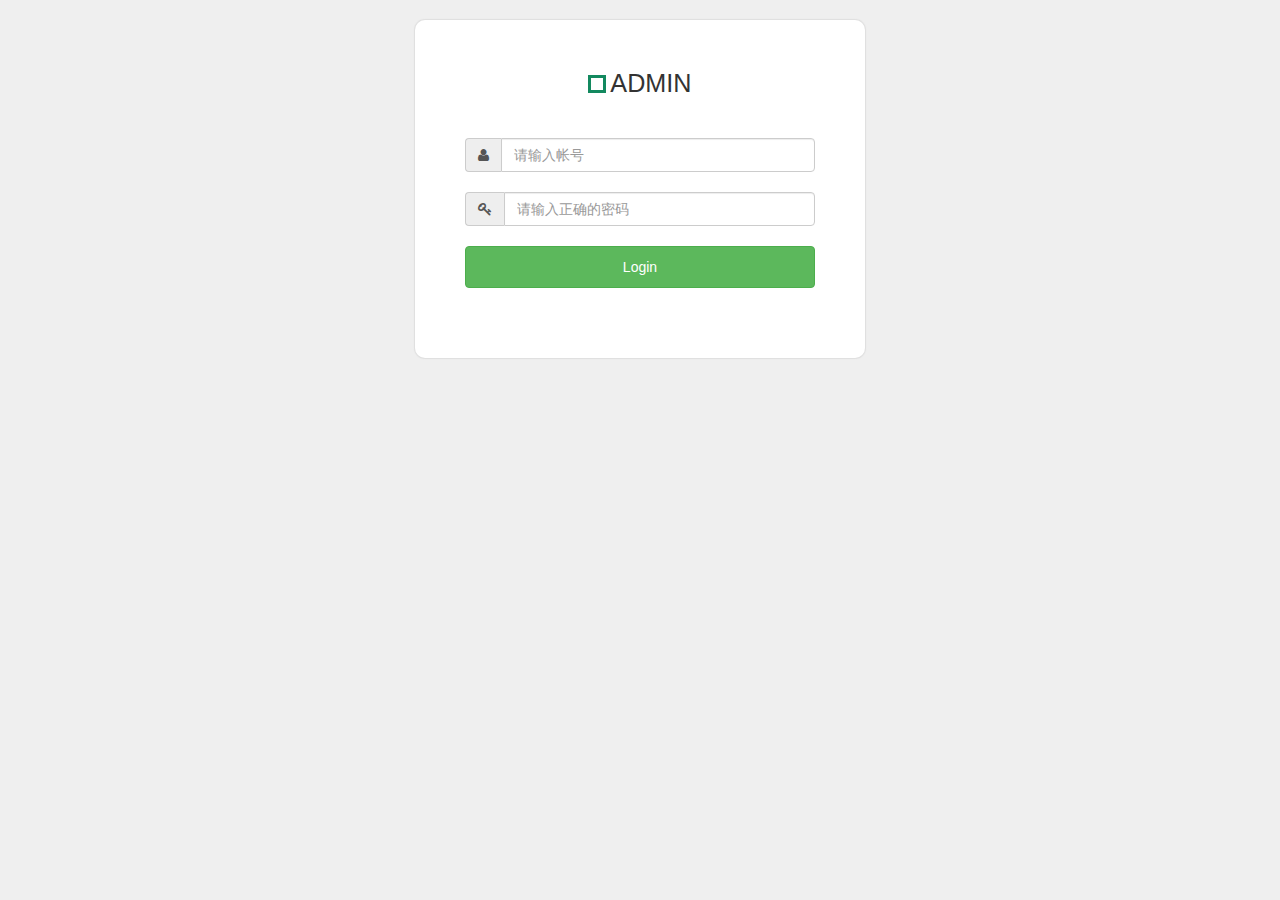
<file: login.html>
<!DOCTYPE html>
<html>
<head lang="en">
    <meta charset="UTF-8">
    <title>泰然云日志平台</title>
    <link rel="stylesheet" href="framework/bootstrap-3.0.0/css/bootstrap.min.css">
    <script type="text/javascript" src="framework/bootstrap-3.0.0/js/bootstrap.js"></script>
    <link rel="stylesheet" href="framework/Font-Awesome-3.2.1/css/font-awesome.min.css">
    <link rel="stylesheet" href="css/style.css">
</head>
<body>
<div class="login">
    <div class="login-widget">
        <header class="text-center">
            <div class="square"></div>
            <h1>Admin</h1>
        </header>
        <form action="index.html" class="login-form" name="form">
            <div class="form-group">
                <div class="input-group">
                    <div class="input-group-addon"><i class="icon-user"></i></div>
                    <input type="text" class="form-control" placeholder="请输入帐号">
                </div>
            </div>
            <div class="form-group">
                <div class="input-group">
                    <div class="input-group-addon"><i class="icon-key"></i></div>
                    <input type="password" class="form-control" placeholder="请输入正确的密码">
                </div>
            </div>
            <!--<div class="form-group">
                <div class="checkbox squaredTwo">
                    <input type="checkbox" id="c1" name="cc" />
                    <label for="c1"><span></span>Remember me</label>
                </div>
            </div>-->
            <div class="form-group">
                <button type="submit" class="btn btn-success">Login</button>
            </div>
        </form>
        <!--<a ui-sref="list({navtype:'configuration'})">进入</a>-->
    </div>
</div>
</body>
</html>
</file>
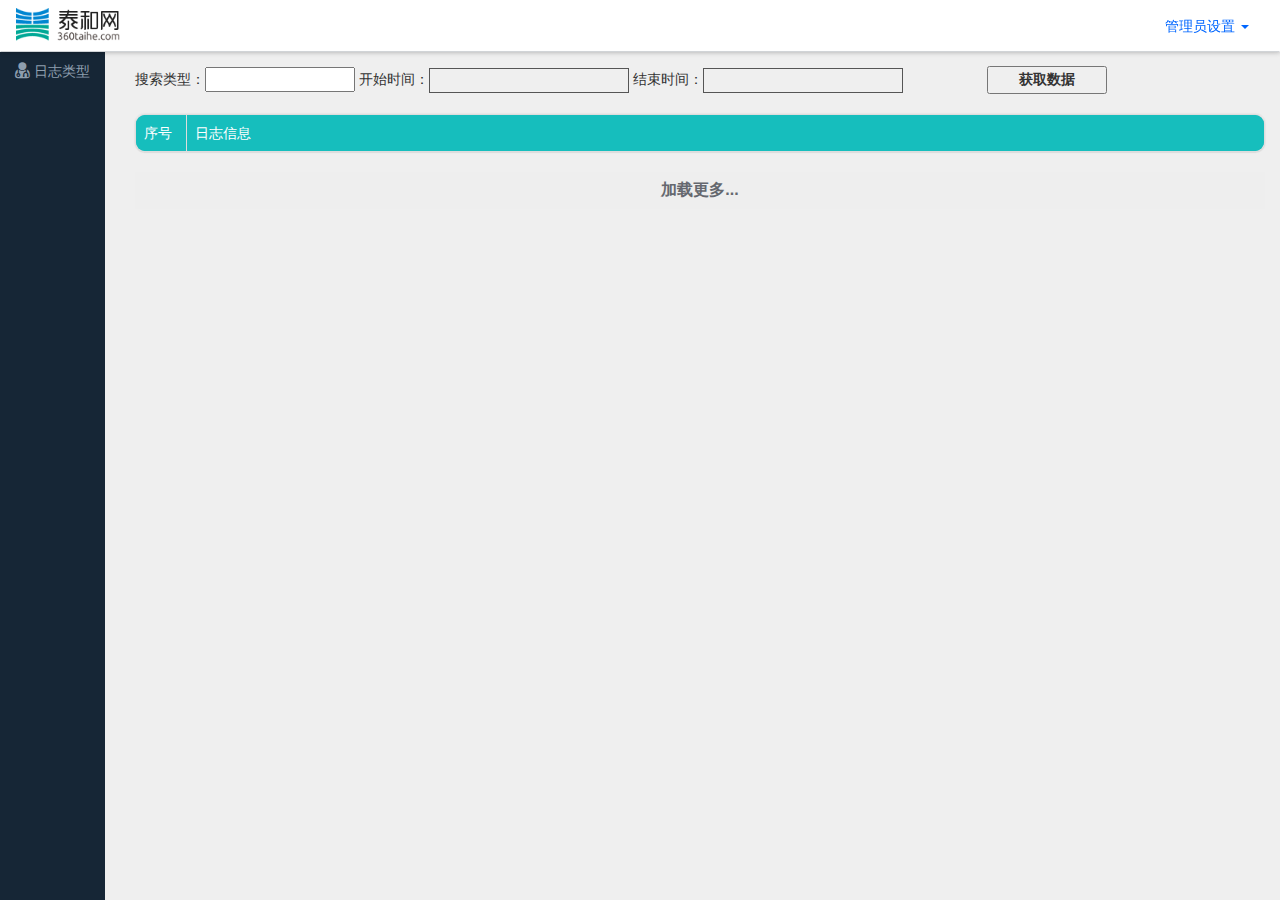
<file: mysqld.html>
<!DOCTYPE html>
<html>
<head lang="en">
    <meta charset="UTF-8">
    <title>泰然云日志平台</title>
    <link rel="stylesheet" href="framework/bootstrap-3.0.0/css/bootstrap.min.css">
    <link rel="stylesheet" href="css/cxcalendar.css">
    <link rel="stylesheet" href="framework/Font-Awesome-3.2.1/css/font-awesome.min.css">
    <link rel="stylesheet" href="css/style.css">
    <link rel="stylesheet" href="css/calendar-date.css">
    <link id="scrollUpTheme" rel="stylesheet" href="css/themes/pill.css">
    <link rel="stylesheet" href="css/pubu.css">
    <link rel="stylesheet" href="css/bigimg.css">
    <!--<link id="scrollUpTheme1" rel="stylesheet" href="css/labs.css">-->

    <script src="framework/jquery-1.9.1.js"></script>
    <script src="js/calendar.js"></script>
    <script type="text/javascript" src="framework/bootstrap-3.0.0/js/bootstrap.js"></script>
    <script type="text/javascript" src="js/index2.html.js"></script>
    <script type="text/javascript" src="js/calendar-date.js" charset="GB2312"></script>
</head>
<body onload="showLog()">
<header id="header" class="navbar" ui-view="headbar">
    <div class="container-fluid">
        <!-- Brand and toggle get grouped for better mobile display -->
        <div class="navbar-brand">
            <img src="images/logo.png" height="34"/>
        </div>
        <!-- Collect the nav links, forms, and other content for toggling -->
        <div class="collapse navbar-collapse" id="bs-example-navbar-collapse-1">
            <ul class="nav navbar-nav navbar-right">
                <li class="dropdown">
                    <a class="dropdown-toggle" data-toggle="dropdown" role="button" aria-expanded="false">管理员设置 <span class="caret"></span></a>
                    <ul class="dropdown-menu" role="menu">
                        <li><a href="#">修改密码</a></li>
                        <li><a href="#">添加管理员</a></li>
                        <li class="divider"></li>
                        <li><a href="#">退出登录</a></li>
                    </ul>
                </li>
            </ul>
        </div><!-- /.navbar-collapse -->
    </div><!-- /.container-fluid -->
</header>
<section id="top"></section>
<nav id="nav" class="nav-primary nav-vertical" ui-view="navtype" ng-controller="navCtrl">
    <ul class="nav">
        <li>
            <a href="#userMeun" class="nav-header menu-first collapsed" data-toggle="collapse"><i class="icon-user-md icon-large"></i> 日志类型</a>
            <ul id="userMeun" class="nav nav-list collapse menu-second">
                <li id="access" value="localhost_access_log"><a href="index.html">access</a></li>
                <li id="localhost" value="localhost"><a href="localhost.html">localhost</a></li>
                <li id="hzcms" value="hzcms"><a href="hzcms.html">hzcms</a></li>
                <li id="mysqld" value="mysqld"><a href="mysqld.html">mysqld</a></li>
                <li id="catalina" value="catalina"><a href="catalina.html" >catalina</a></li>

            </ul>
        </li>
        <!--<li>-->
        <!--<a href="#articleMenu" class="nav-header menu-first collapsed" data-toggle="collapse"><i class="icon-book icon-large"></i> 文章管理</a>-->
        <!--<ul id="articleMenu" class="nav nav-list collapse menu-second">-->
        <!--<li><a href="#">添加文章</a></li>-->
        <!--<li><a href="#">文章列表</a></li>-->
        <!--</ul>-->
        <!--</li>-->
    </ul>
</nav>

<section id="content">

    <section class="main padder">
        <div>
            <p>
                <!--日志类型：<select id="get_log_name" name="log_name">-->
                <!--<option value="mysqld">mysqld</option>-->
                <!--<option value="localhost_access_log" selected="true">localhost_access_log</option>-->
                <!--<option value="localhost">localhost</option>-->
                <!--<option value="hzcms">hzcms</option>-->
                <!--<option value="catalina">catalina</option>-->
            <!--</select>-->
                搜索类型：<input  id="search" name="GETIP" type="text" style="width:150px;height:25px">

                开始时间：<input id="start_time" name="mydate" type="text" class="input_cxcalendar" style="width:200px;height:25px" >
                结束时间：<input id="end_time" name="mydate2" type="text" class="input_cxcalendar" style="width:200px;height:25px">
                <button  id="viewmoretablename" value="mysqld" onclick="showLog()" style="width:120px;height:28px;margin-left:80px"><label>获取数据</label></button>
            </p>


        </div>

        <div class="clear"></div>
        <div class="templatemo-content-widget no-padding">
            <div class="panel panel-default table-responsive">
                <table name="tableHead"  class="table table-striped table-bordered templatemo-user-table">
                    <thead>
                    <tr style="background-color:#16bebd">
                        <td style="width: 50px">序号</td>
                        <td  >日志信息</td>
                    </tr>
                    </thead>
                    <tbody id="getJSON">
                    </tbody>
                </table>
            </div>
        </div>
        <div class="load_more" onclick="viewMore()" >
            <span class="load_more_text" >加载更多...</span>
        </div>

    </section>
</section>

<script src="js/jquery.scrollUp.min.js"></script>
<script>
    $(function () {
        $.scrollUp();
    });
</script>


</body>
<script type="text/javascript" charset="GB2312">
    $('.input_cxcalendar').each(function(){
        var a = new Calendar({
            targetCls: $(this),
            type: 'yyyy-mm-dd HH:MM:SS',
            wday:0
        },function(val){
            console.log(val);
        });
    });
</script>

</html>
</file>
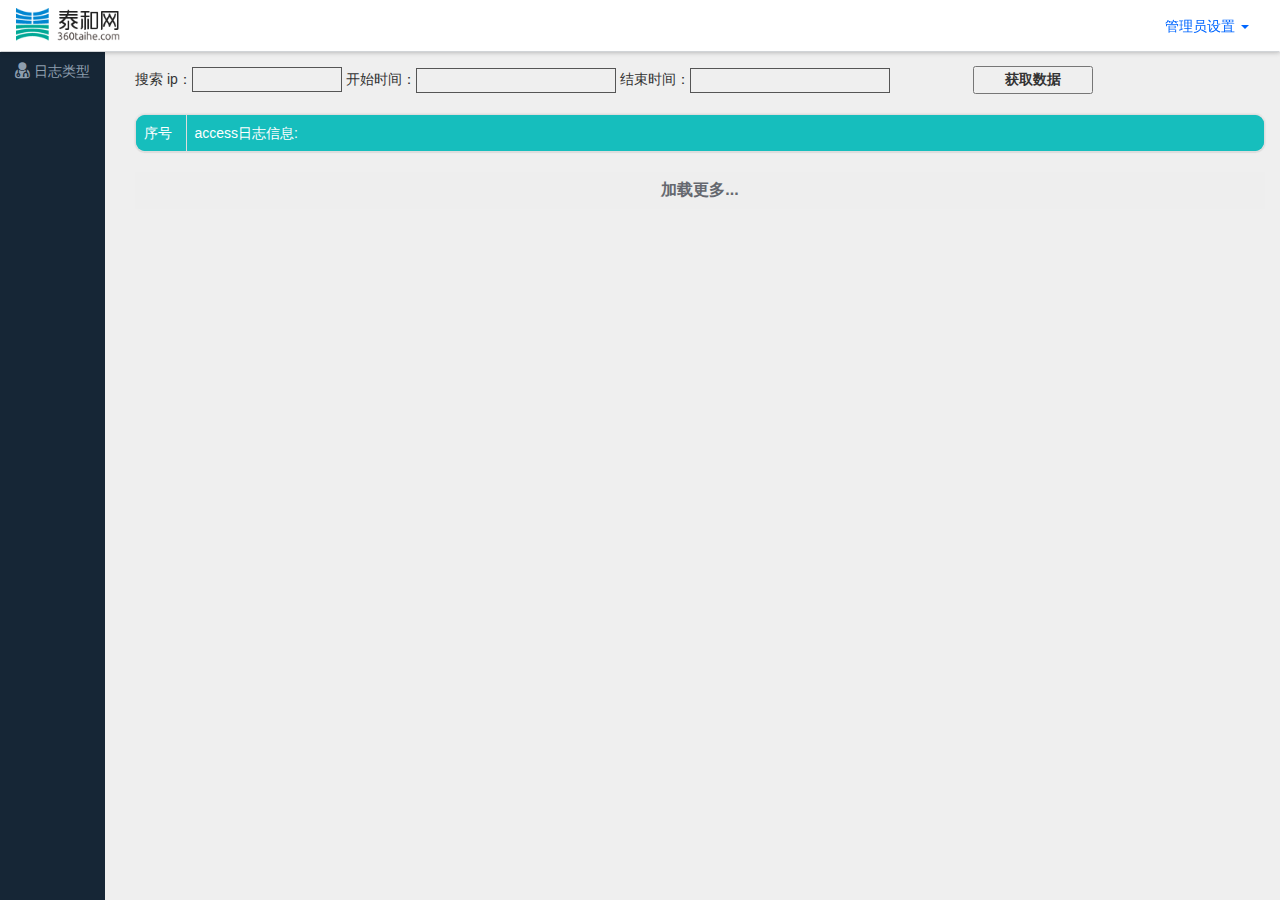
<file: tairan_log.html>
<!DOCTYPE html>
<html>
<head lang="en">
    <meta charset="UTF-8">
    <title>泰然云日志平台</title>
    <link rel="stylesheet" href="framework/bootstrap-3.0.0/css/bootstrap.min.css">
    <link rel="stylesheet" href="css/cxcalendar.css">
    <link rel="stylesheet" href="framework/Font-Awesome-3.2.1/css/font-awesome.min.css">
    <link rel="stylesheet" href="css/style.css">
    <link rel="stylesheet" href="css/calendar-date.css">
    <link id="scrollUpTheme" rel="stylesheet" href="css/themes/pill.css">
    <link rel="stylesheet" href="css/pubu.css">
    <link rel="stylesheet" href="css/bigimg.css">
    <!--<link id="scrollUpTheme1" rel="stylesheet" href="css/labs.css">-->

    <script src="framework/jquery-1.9.1.js"></script>
    <script src="js/calendar.js"></script>
    <script type="text/javascript" src="framework/bootstrap-3.0.0/js/bootstrap.js"></script>
    <script type="text/javascript" src="js/simple.tairan.log.html.js"></script>
    <script type="text/javascript" src="js/calendar-date.js" charset="utf-8"></script>


</head>
<body onload="changeTableName('localhost_access_log');showLog()">
<header id="header" class="navbar" ui-view="headbar">
    <div class="container-fluid">
        <!-- Brand and toggle get grouped for better mobile display -->
        <div class="navbar-brand">
            <img src="images/logo.png" height="34"/>
        </div>
        <!-- Collect the nav links, forms, and other content for toggling -->
        <div class="collapse navbar-collapse" id="bs-example-navbar-collapse-1">
            <ul class="nav navbar-nav navbar-right">
                <li class="dropdown">
                    <a class="dropdown-toggle" data-toggle="dropdown" role="button" aria-expanded="false">管理员设置 <span
                            class="caret"></span></a>
                    <ul class="dropdown-menu" role="menu">
                        <li><a href="#">修改密码</a></li>
                        <li><a href="#">添加管理员</a></li>
                        <li class="divider"></li>
                        <li><a href="#">退出登录</a></li>
                    </ul>
                </li>
            </ul>
        </div>
        <!-- /.navbar-collapse -->
    </div>
    <!-- /.container-fluid -->
</header>
<section id="top"></section>
<nav id="nav" class="nav-primary nav-vertical" ui-view="navtype" ng-controller="navCtrl">
    <ul class="nav">
        <li>
            <a href="#userMeun" class="nav-header menu-first collapsed" data-toggle="collapse"><i
                    class="icon-user-md icon-large"></i> 日志类型</a>
            <ul id="userMeun" value="localhost_access_log" class="nav nav-list collapse menu-second">
                <li id="access" value="localhost_access_log"
                    onclick="changeTableName('localhost_access_log');showLog()"><a href="#">access</a></li>
                <li id="localhost" value="localhost" onclick="changeTableName('localhost');showLog()"><a href="#">localhost</a>
                </li>
                <li id="hzcms" value="hzcms" onclick="changeTableName('hzcms');showLog()"><a href="#">hzcms</a></li>
                <li id="mysqld" value="mysqld" onclick="changeTableName('mysqld');showLog()"><a href="#">mysqld</a></li>
                <li id="catalina" value="catalina" onclick="changeTableName('catalina');showLog()"><a
                        href="#">catalina</a></li>

            </ul>
        </li>
        <!--<li>-->
        <!--<a href="#articleMenu" class="nav-header menu-first collapsed" data-toggle="collapse"><i class="icon-book icon-large"></i> 文章管理</a>-->
        <!--<ul id="articleMenu" class="nav nav-list collapse menu-second">-->
        <!--<li><a href="#">添加文章</a></li>-->
        <!--<li><a href="#">文章列表</a></li>-->
        <!--</ul>-->
        <!--</li>-->
    </ul>
</nav>

<section id="content">

    <section class="main padder">
        <div>
            <p>
                <!--日志类型：<select id="get_log_name" name="log_name">-->
                <!--<option value="SEVERE" selected="true">SEVERE</option>-->
                <!--<option value="WARNING" >WARNING</option>-->
                <!--<option value="INFO">INFO</option>-->
                <!--<option value="CONFIG">CONFIG</option>-->
                <!--<option value="FINE">FINE</option>-->
                <!--<option value="FINER">FINER</option>-->
                <!--<option value="FINEST">FINEST</option>-->
                <!--</select>-->
                <span id="searchCondition" width="25px"></span>
                <!--<input  id="search" name="GETIP"  type="text" style="width:150px;height:25px">-->
                <!--<span id= "conditionChange"></span>-->
                开始时间：<input autocomplete="on" id="start_time" name="mydate" type="text" class="input_cxcalendar"
                            style="width:200px;height:25px">
                结束时间：<input autocomplete="on" id="end_time" name="mydate2" type="text" class="input_cxcalendar"
                            style="width:200px;height:25px">
                <button id="viewmoretablename" value="localhost_access_log" onclick="showLog()"
                        style="width:120px;height:28px;margin-left:80px"><label>获取数据</label></button>
            </p>


        </div>

        <div class="clear"></div>
        <div class="templatemo-content-widget no-padding">
            <div class="panel panel-default table-responsive">
                <table name="tableHead" class="table table-striped table-bordered templatemo-user-table">
                    <thead>
                    <tr style="background-color:#16bebd">
                        <td style="width: 50px">序号</td>
                        <td id="changeLogInfoName">日志信息</td>
                    </tr>
                    </thead>
                    <tbody id="getJSON">
                    </tbody>
                </table>
            </div>
        </div>
        <div id="displayOrNot" class="load_more" onmouseover="viewMore()">
            <span class="load_more_text">加载更多...</span>
        </div>

    </section>
</section>

<script src="js/jquery.scrollUp.min.js" charset="utf-8"></script>
<script>
    $(function () {
        $.scrollUp();
    });
</script>
</body>
<script type="text/javascript" charset="UTF-8">
    $('.input_cxcalendar').each(function () {
        var a = new Calendar({
            targetCls: $(this),
            type: 'yyyy-mm-dd HH:MM:SS',
            wday: 0
        }, function (val) {
            console.log(val);
        });
    });
</script>
</html>
</file>
<file: css/cxcalendar.css>
/* 日期输入框
------------------------------ */
input.input_cxcalendar{width:78px;height:38px;padding:1px 5px;border:1px solid #555;background:url(http://m1.img.srcdd.com/farm4/d/2014/0707/22/A8CA91DF994286F747446C820C03DDC3_B500_900_16_16.png) no-repeat right center;font:12px/18px Arial;cursor:pointer;}
body,html{height:100%;}
/* 日期选择器
------------------------------ */
.cxcalendar{
	display:none;
	position:absolute;
	width:200px;
	padding-bottom:5px;
	font:12px Arial;
	border:1px solid #ccc;
	background:#fff;
	box-shadow:2px 2px 5px rgba(0,0,0,0.3);
	z-index:10000;
}
.cxcalendar .date_hd{
	position:relative;
	height:30px;
	padding:8px 6px 2px 6px;
	background:#fff;
}
.cxcalendar .date_time {width:100%;overflow:hidden;}
.cxcalendar .spinner {position:relative;float:left;display:inline;margin:5px;height:22px;}
.cxcalendar .spinner-text {width:120px;}
.cxcalendar .spinner-arrow {position:absolute;right:4px;width:9px;height:5px;cursor:pointer;}
.cxcalendar .spinner-arrow-up {top:3px;background:url("../images/spinner_arrow_up.gif") no-repeat;}
.cxcalendar .spinner-arrow-down {top:13px;background:url("../images/spinner_arrow_down.gif") no-repeat;}
.cxcalendar .date_button {margin:5px 6px 0 5px;text-align:center;overflow:hidden;}

.cxcalendar .date-current {float:left;}
.cxcalendar .date-current,.cxcalendar .date-closed,.cxcalendar .date-ok {color:#888;font-weight:700;font-size:14px;}
.cxcalendar .date-closed {float:right;} 
.cxcalendar .date-ok {text-align:center;}

.cxcalendar .date_pre,
.cxcalendar .date_next{position:absolute;top:9px;width:9px;height:10px;padding:3px 4px;border:1px solid #fff;border-radius:2px;color:#333;font:0/0 Arial;text-decoration:none;outline:0;
*top:7px;
*height:14px;
*font:bold 14px/14px Arial;}
.cxcalendar .date_pre{left:8px;}
.cxcalendar .date_next{right:8px;}
.cxcalendar .date_pre:before,
.cxcalendar .date_next:before{content:'';display:block;font:0/0 Arial;width:0;height:0;border-top:5px solid transparent;border-bottom:5px solid transparent;}
.cxcalendar .date_pre:before{border-right:9px solid #333;}
.cxcalendar .date_next:before{border-left:9px solid #333;}
.cxcalendar .date_pre:hover,
.cxcalendar .date_next:hover{border:1px solid #999;background:#eee;}

.cxcalendar .date_txt{width:120px;margin:0 auto;border:1px solid #fff;border-radius:2px;color:#333;font:bold 14px/18px Arial;text-align:center;cursor:pointer;}
.cxcalendar .date_txt:hover{border:1px solid #999;background:#eee;}
.cxcalendar .date_txt .y{padding:0 6px 0 0;}
.cxcalendar .date_txt .m{padding:0 6px;}

.cxcalendar .date_set{display:none;width:120px;margin:0 auto;text-align:center;}
.cxcalendar .year_set,
.cxcalendar .month_set{margin:0;padding:0;border:1px solid #999;border-radius:2px;background:#fff;font:12px/20px Arial;}

.cxcalendar table{position:relative;border-collapse:collapse;table-layout:fixed;empty-cells:show;text-align:center;z-index:1;}
.cxcalendar thead th,
.cxcalendar tbody td{width:24px;height:20px;padding:0;border:4px solid #fff;font:12px/20px Arial;text-align:center;}
.cxcalendar thead th{color:#999;}
.cxcalendar tbody td{position:static;}
.cxcalendar tbody td.disabled{color:#999;}
.cxcalendar tbody .sat{color:#06f}
.cxcalendar tbody .sun{color:#e00;}
.cxcalendar tbody .now{background:#ddd;}
.cxcalendar tbody .num:hover{background:#aaa;color:#333;text-decoration:none;cursor:pointer;}
.cxcalendar tbody td.disabled:hover{background:none;color:#999;cursor:default;}
.cxcalendar table .selected{background:#090;color:#fff;}

.cxcalendar_lock{display:none;position:absolute;top:0;left:0;background:#fff;z-index:9999;filter:alpha(opacity=0);opacity:0;}
</file>
<file: css/style.css>
body{
    font-family: "Helvetica Neue",Microsoft YaHei, Helvetica, Arial, sans-serif;
    background: #efefef;
}
.login{
    background: #efefef;
    position: absolute;
    width: 100%;
    height: 100%;
    left: 0;
    right: 0;
    top: 0;
    bottom: 0;
    z-index: -10;
}
.login-widget{
    max-width: 450px;
    margin-left: auto;
    margin-right: auto;
    padding: 50px;
    border-radius: 10px;
    position: relative;
    box-shadow: 0px 0px 1px 1px rgba(161, 159, 159, 0.2);
    background-color: white;
    margin-top: 20px;
}
.login-widget header {
    margin-bottom: 40px;
    text-align: center;
    line-height: 1.42857143;
    color: #333;
}
.login-widget .square {
    width: 18px;
    height: 18px;
    border: 3px solid #13895F;
    display: inline-block;
    vertical-align: middle;
}
.login-widget h1 {
    display: inline-block;
    font-size: 1.8em;
    text-align: center;
    text-transform: uppercase;
    vertical-align: middle;
    margin: 0;
}
.login-form .form-group {
    margin-bottom: 20px;
}
.login-form .form-group #c1{
    margin-left: 0;
}
.btn-success {
    padding: 10px 30px;
    width: 100%;
}
/*****header*****/
.navbar{
    border-bottom: 1px solid #d1d4d7;
    box-shadow: 0 0 5px rgba(0,0,0,.3);
    z-index: 1010;
    border-radius: 0;
    padding: 0;
    margin-bottom: 0;
    position: fixed;
    width: 100%;
    background: #fff;
}
.navbar-brand{
    padding: 7px 15px;
}

#nav{
    position: fixed;
    z-index: 1000;
    left: 0;
    top: 51px;
    bottom: 0;
}
.nav-primary {
    background-color: #162636;
}
.nav-primary ul li a {
    color: #8e9eae;
}
.menu-second li{
    text-align: right;
}

#content{
    position:absolute;
    top: 51px;
    bottom: 0;
    right: 0;
    left: 0;
    padding-left: 45px;
}
#content{
    padding-left: 120px;
}
.padder {
    padding: 15px;
}
.clear{
    clear: both;
}
.templatemo-content-widget.no-padding {
    margin-top: 20px;
    padding: 0;
}
.templatemo-content-widget {
    border-radius: 10px;
    padding: 30px;
    position: relative;
    box-shadow: 0px 0px 1px 1px rgba(161, 159, 159, 0.1);
}
.panel {
    border-radius: 10px;
}
.panel-default {
    border-color: #ddd;
}
.templatemo-user-table thead {
    background-color: #39ADB4;
    color: white;
}
.white-text {
    color: white;
}
.td-color{
    color: red;
}
</file>
<file: css/calendar-date.css>
h1,h2,h3{font:bold 36px/1 "\5fae\8f6f\96c5\9ed1";}
h2{font-size:20px;}
h3{font-size:16px;}
fieldset{margin:1em 0;}
fieldset legend{font:bold 12px/2 "\5fae\8f6f\96c5\9ed1";}
a{color:#06f;text-decoration:none;}
a:hover{color:#00f;}
.wrap{width:600px;margin:0 auto;padding:20px 40px;border:2px solid #999;border-radius:8px;background:#fff;box-shadow:0 0 10px rgba(0,0,0,0.5);}
</file>
<file: css/themes/pill.css>
/* Pill style */
#scrollUp {
	bottom: 20px;
	right: 20px;
	background: #555;
	color: #fff;
	font-size: 12px;
	font-family: sans-serif;
	text-decoration: none;
	opacity: .9;
	padding: 10px 20px;
	-webkit-border-radius: 16px;
	-moz-border-radius: 16px;
	border-radius: 16px;
	-webkit-transition: background 200ms linear;
	-moz-transition: background 200ms linear;
	transition: background 200ms linear;
}
	#scrollUp:hover {
		background: #000;
	}
</file>
<file: css/pubu.css>
/* clearfix */
.clearfix {
	clear:both;
}
/* wrapper css */
#wrapper{
    margin-bottom: 20px;
	width:100%;
}
#wrapper hgroup{
	text-align:center;
}

#container{
	position:relative;
	margin:0 auto 25px;
	padding-bottom: 10px;
	
}
.grid{
	width:188px;
	min-height:100px;
	padding: 10px;
	background:#fff;
	margin:8px 8px 8px 0;
	font-size:12px;
	float:left;
	box-shadow: 0 1px 3px rgba(34,25,25,0.4);
	-moz-box-shadow: 0 1px 3px rgba(34,25,25,0.4);
	-webkit-box-shadow: 0 1px 3px rgba(34,25,25,0.4);
	-webkit-transition: top 1s ease, left 1s ease;
	-moz-transition: top 1s ease, left 1s ease;
	-o-transition: top 1s ease, left 1s ease;
	-ms-transition: top 1s ease, left 1s ease;
}

.grid strong {
	border-bottom:1px solid #ccc;
	margin:10px 0;
	display:block;
	padding:0 0 5px;
	font-size:17px;
}
.grid .meta{
	text-align:right;
	color:#777;
	font-style:italic;
}
.grid .imgholder img{
	max-width:100%;
	background:#ccc;
	display:block;
	background:url(../images/loding.gif) no-repeat center;
    cursor: pointer;
}

@media screen and (max-width : 1240px) {
	body{
		overflow:auto;
	}
}
@media screen and (max-width : 900px) {
	#wrapper{
		margin-top:90px;
	}
}

/**加载更多 add by liyanqiu**/
.load_more{
    margin-top: 10px;
    padding: 7px;
    font-size: 16px;
    font-weight: bold;
    text-align: center;
    cursor: pointer;
    color: #65686F;
	background:#eee;
}
.load_more:hover{
    background: #16bebd;
}
</file>
<file: css/bigimg.css>
/**整体**/
.container{width:100%;height:100%;display:none;position:fixed;top:0;left:0;z-index:100;background:#FDC2FC;padding:20px 0 0 0}
/**关闭区**/
.close_div{margin:0 auto;background:#fff;text-align:right;padding:10px 0 0 0;}
/**图片区**/
.content{background:#fff;margin:0 auto;position:relative;}
.content .img{position:absolute;top:0;left:0;z-index:105}
.content span{position:absolute;left:45%;top:40%;}
/**左右箭头**/
.content .left,.content .right{position:absolute;top:0;z-index:110;}
.content .left{left:0;cursor:url(../images/cur-left1.png), auto; }
.content .right{right:0;cursor:url(../images/cur-right1.png), auto;}
/**底部区**/
.bottom{height:0px;background:#fff;margin:0 auto;overflow:hidden;line-height:30px;}

/**提示框弹出层**/
.pop{
    z-index: 1000;
}
</file>
<file: css/labs.css>
/* ---------------------------------------- 
	Labs page main styles
---------------------------------------- */

* {
	-webkit-box-sizing:border-box;
	-moz-box-sizing:border-box;
	box-sizing:border-box;
}

pre {
	padding: 0;
	margin: 0;
	overflow: scroll;
	background:#eee;

	padding: 10px;
	-webkit-border-radius: 6px;
	-moz-border-radius: 6px;
	border-radius: 6px;
}
	pre .cmt { /* pre comment */
		color: #aaa;
	}
	pre .opt { /* pre option */
		font-weight:bold;
	}
	pre .val { /* pre value */
		font-style: italic;
	}

code {
	background: #eee;
	color: #333;
	display: inline-block;
	padding: 1px 5px;
}

body {
	font: 1em/1.8 "Helvetica Neue", Helvetica, Arial, sans-serif;
	color: #121212;
	margin: 0;
	padding:0;
}

a {
	text-decoration: none;
}

h2 {
	margin-top: 2.5em;
	padding-bottom: .2em;
	border-bottom: 1px solid #eee;
}

p {
	color: #666;
}

.container {
	width: 80%;
	max-width: 620px;
	margin: auto;
}

.header {
	width: 100%;
	height: 60px;
	line-height: 60px;
	background: #222;
	color: #fff;
	border-bottom: #F66169 3px solid;
}
.logo {
	width: 120px;
	float: left;
	margin-left: 30px;
	color: #FAEFDE;
	font-weight: bold;
	-webkit-transition: all 200ms ease-out;
	-mozilla-transition: all 200ms ease-out;
	-ms-transition: all 200ms ease-out;
	-o-transition: all 200ms ease-out;
	transition: all 200ms ease-out;
}
.logo:hover {
	color: #fff;
}
.view-article {
	display: block;
	text-align: center;
	background: #F66169;
	color: #FAEFDE;
	width: 120px;
	height: 40px;
	line-height: 40px;
	font-weight: bold;
	float: right;
	margin-right: 30px;
	margin-top: 8px;
	-webkit-border-radius: 6px;
	-moz-border-radius: 6px;
	border-radius: 6px;
	-webkit-transition: all 200ms ease-out;
	-mozilla-transition: all 200ms ease-out;
	-ms-transition: all 200ms ease-out;
	-o-transition: all 200ms ease-out;
	transition: all 200ms ease-out;
}
	.view-article:hover {
		color: #111;
		background: #fff;
	}

.light {
	color: #ccc;
	font-size: 14px;
}



/* ---------------------------------------- 
	Lab specific: scrollUp
---------------------------------------- */

.themes {
	padding: 0;
	margin: 0;
	margin-bottom: 20px;
	float: left;
	width: 100%;
}

.themes li {
	text-align: center;
	display: block;
	float: left;
	width: 30%;
	margin-left: 4%;
}
	.themes li:first-of-type {
		margin-left: 0%;
	}
	.themes li a {
		display: block;
		padding: 10px;
		background: #444;
		-webkit-border-radius: 6px;
		-moz-border-radius: 6px;
		border-radius: 6px;
		color: #eee;
		-webkit-transition: all 200ms ease-out;
		-mozilla-transition: all 200ms ease-out;
		-ms-transition: all 200ms ease-out;
		-o-transition: all 200ms ease-out;
		transition: all 200ms ease-out;
	}
	.themes li a:hover,
	.themes li a.active  {
		background: #F66169;
		color: #FAEFDE;
	}

#toggleActive {
	padding: 6px;
	width: 160px;
	text-align: center;
	display: inline-block;
	background: #333;
	color: #eee;
	font-size: 14px;
	cursor: pointer;
	-webkit-transition: all 200ms ease-out;
	-mozilla-transition: all 200ms ease-out;
	-ms-transition: all 200ms ease-out;
	-o-transition: all 200ms ease-out;
	transition: all 200ms ease-out;
	-webkit-border-radius: 6px;
	-moz-border-radius: 6px;
	border-radius: 6px;
}
	#toggleActive.active {
		background: #F66169;
		color: #FAEFDE;
	}

#scrollUp-active{
	display: none;
}
</file>
